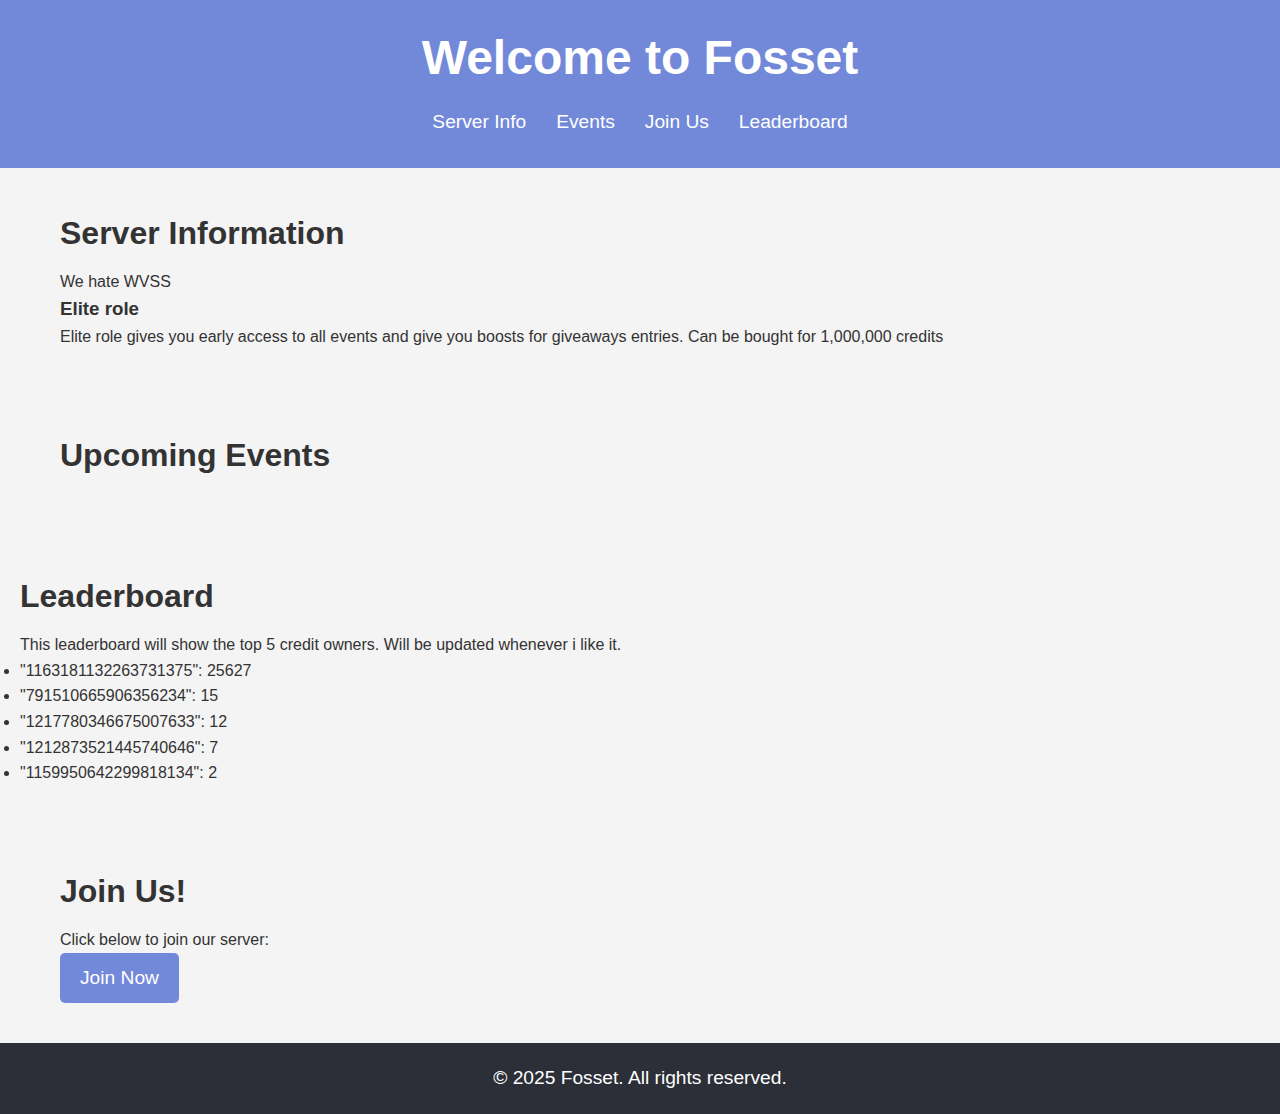
<file: index.html>
<!DOCTYPE html>
<html lang="en">
<head>
    <meta charset="UTF-8">
    <meta name="viewport" content="width=device-width, initial-scale=1.0">
    <title>My Discord Server</title>
    <link rel="stylesheet" href="styles.css">
</head>
<body>
    <header>
        <div class="container">
            <h1>Welcome to Fosset</h1>
            <nav>
                <ul>
                    <li><a href="#info">Server Info</a></li>
                    <li><a href="#events">Events</a></li>
                    <li><a href="#join">Join Us</a></li>
                    <li><a href="#leaderboard">Leaderboard</a></li>
                </ul>
            </nav>
        </div>
    </header>

    <section id="info" class="section">
        <div class="container">
            <h2>Server Information</h2>
            <p>We hate WVSS</p>
            <h3>Elite role</h3>
            <p>Elite role gives you early access to all events and give you boosts for giveaways entries. Can be bought for 1,000,000 credits</p>
        </div>
    </section>


    <section id="events" class="section">
        <div class="container">
            <h2>Upcoming Events</h2>
            <ul>
            </ul>
        </div>
    </section>

    <section class="section">
        <div>
            <h2>Leaderboard</h2>
            <p>This leaderboard will show the top 5 credit owners. Will be updated whenever i like it.</p>
            <li>"1163181132263731375": 25627</li>
            <li>"791510665906356234": 15</li>
            <li>"1217780346675007633": 12</li>
            <li>"1212873521445740646": 7</li>
            <li>"1159950642299818134": 2</li>
        </div>
    </section>

    <section id="join" class="section">
        <div class="container">
            <h2>Join Us!</h2>
            <p>Click below to join our server:</p>
            <a href="https://discord.gg/3r4gjUKf" class="join-btn">Join Now</a>
        </div>
    </section>



    <footer>
        <div class="container">
            <p>&copy; 2025 Fosset. All rights reserved.</p>
        </div>
    </footer>
</body>
</html>
</file>
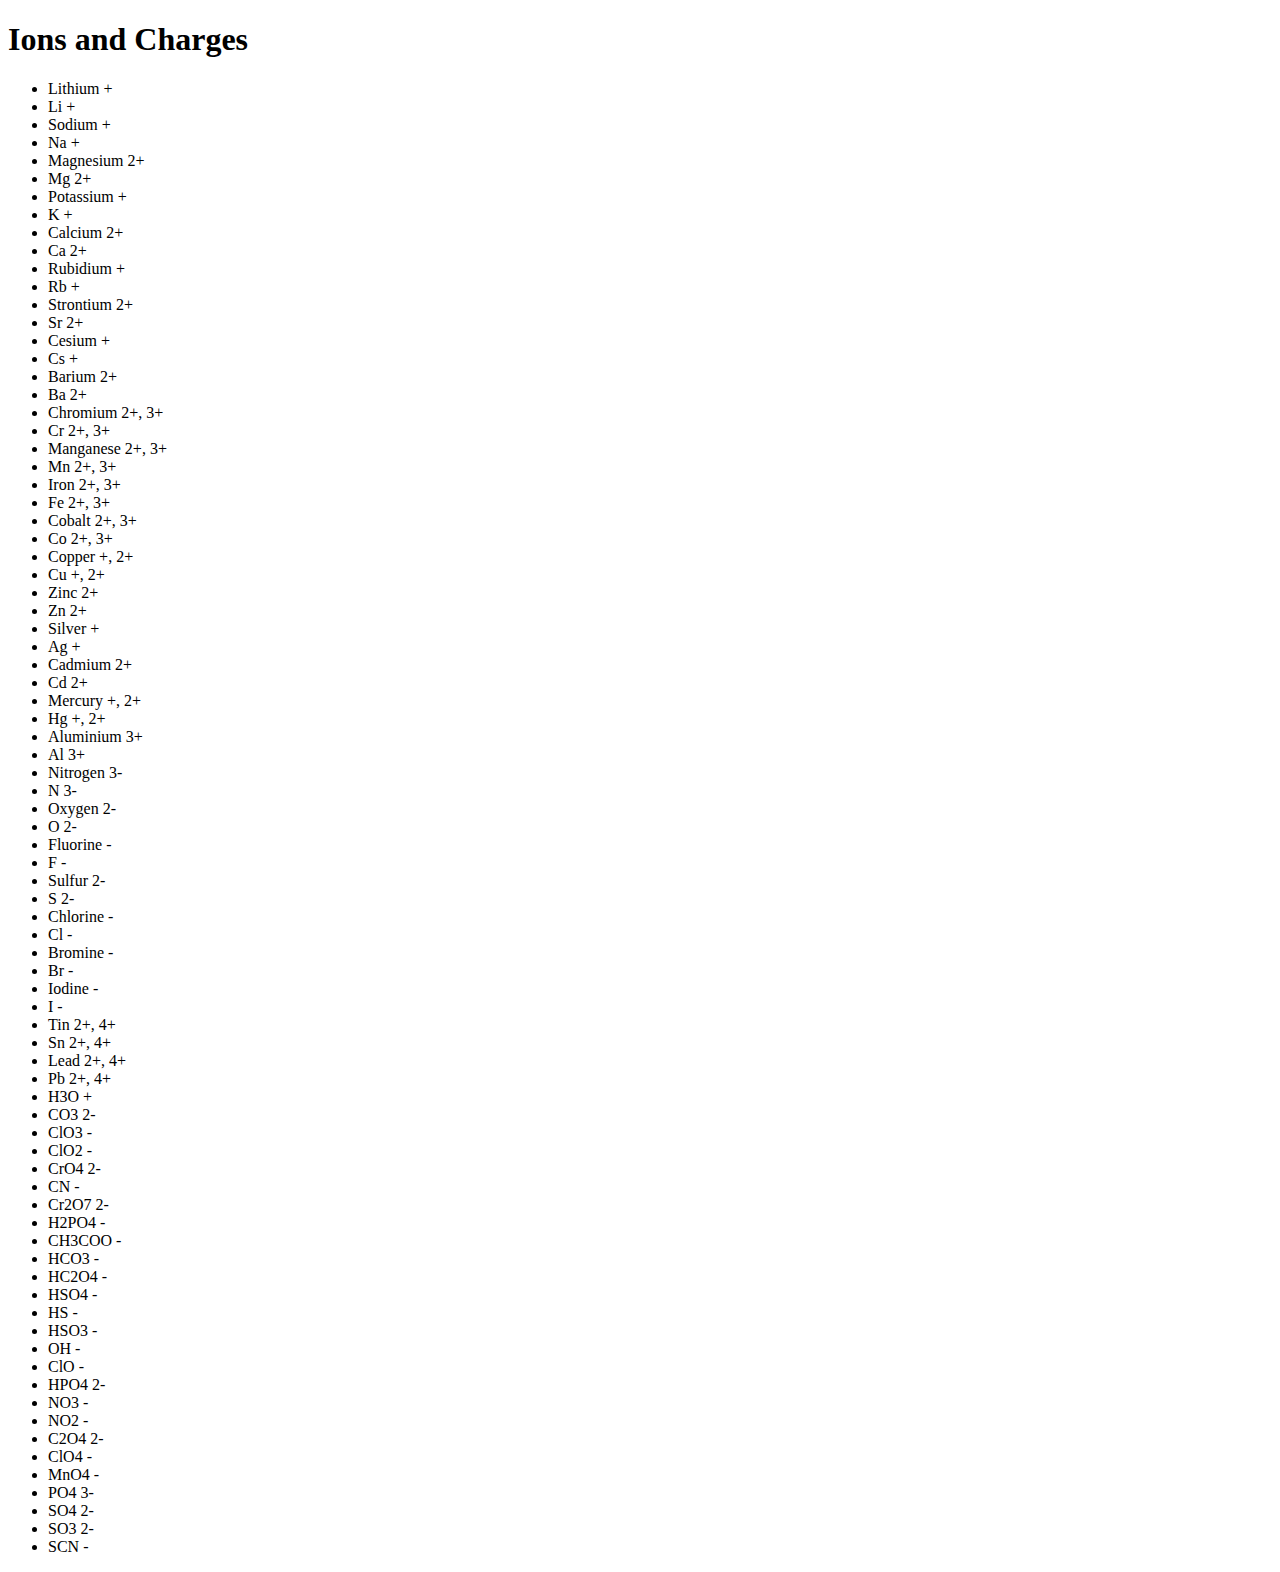
<file: answer.html>
<!doctype html>
<html lang="en">
<head>
  <meta charset="utf-8">
  <title>Ions and Charges</title>
</head>
<body>
  <h1>Ions and Charges</h1>
  <ul>
    <li>Lithium +</li>
    <li>Li +</li>
    <li>Sodium +</li>
    <li>Na +</li>
    <li>Magnesium 2+</li>
    <li>Mg 2+</li>
    <li>Potassium +</li>
    <li>K +</li>
    <li>Calcium 2+</li>
    <li>Ca 2+</li>
    <li>Rubidium +</li>
    <li>Rb +</li>
    <li>Strontium 2+</li>
    <li>Sr 2+</li>
    <li>Cesium +</li>
    <li>Cs +</li>
    <li>Barium 2+</li>
    <li>Ba 2+</li>
    <li>Chromium 2+, 3+</li>
    <li>Cr 2+, 3+</li>
    <li>Manganese 2+, 3+</li>
    <li>Mn 2+, 3+</li>
    <li>Iron 2+, 3+</li>
    <li>Fe 2+, 3+</li>
    <li>Cobalt 2+, 3+</li>
    <li>Co 2+, 3+</li>
    <li>Copper +, 2+</li>
    <li>Cu +, 2+</li>
    <li>Zinc 2+</li>
    <li>Zn 2+</li>
    <li>Silver +</li>
    <li>Ag +</li>
    <li>Cadmium 2+</li>
    <li>Cd 2+</li>
    <li>Mercury +, 2+</li>
    <li>Hg +, 2+</li>
    <li>Aluminium 3+</li>
    <li>Al 3+</li>
    <li>Nitrogen 3-</li>
    <li>N 3-</li>
    <li>Oxygen 2-</li>
    <li>O 2-</li>
    <li>Fluorine -</li>
    <li>F -</li>
    <li>Sulfur 2-</li>
    <li>S 2-</li>
    <li>Chlorine -</li>
    <li>Cl -</li>
    <li>Bromine -</li>
    <li>Br -</li>
    <li>Iodine -</li>
    <li>I -</li>
    <li>Tin 2+, 4+</li>
    <li>Sn 2+, 4+</li>
    <li>Lead 2+, 4+</li>
    <li>Pb 2+, 4+</li>

    <li>H3O +</li>
    <li>CO3 2-</li>
    <li>ClO3 -</li>
    <li>ClO2 -</li>
    <li>CrO4 2-</li>
    <li>CN -</li>
    <li>Cr2O7 2-</li>
    <li>H2PO4 -</li>
    <li>CH3COO -</li>
    <li>HCO3 -</li>
    <li>HC2O4 -</li>
    <li>HSO4 -</li>
    <li>HS -</li>
    <li>HSO3 -</li>
    <li>OH -</li>
    <li>ClO -</li>
    <li>HPO4 2-</li>
    <li>NO3 -</li>
    <li>NO2 -</li>
    <li>C2O4 2-</li>
    <li>ClO4 -</li>
    <li>MnO4 -</li>
    <li>PO4 3-</li>
    <li>SO4 2-</li>
    <li>SO3 2-</li>
    <li>SCN -</li>
  </ul>
</body>
</html>
</file>
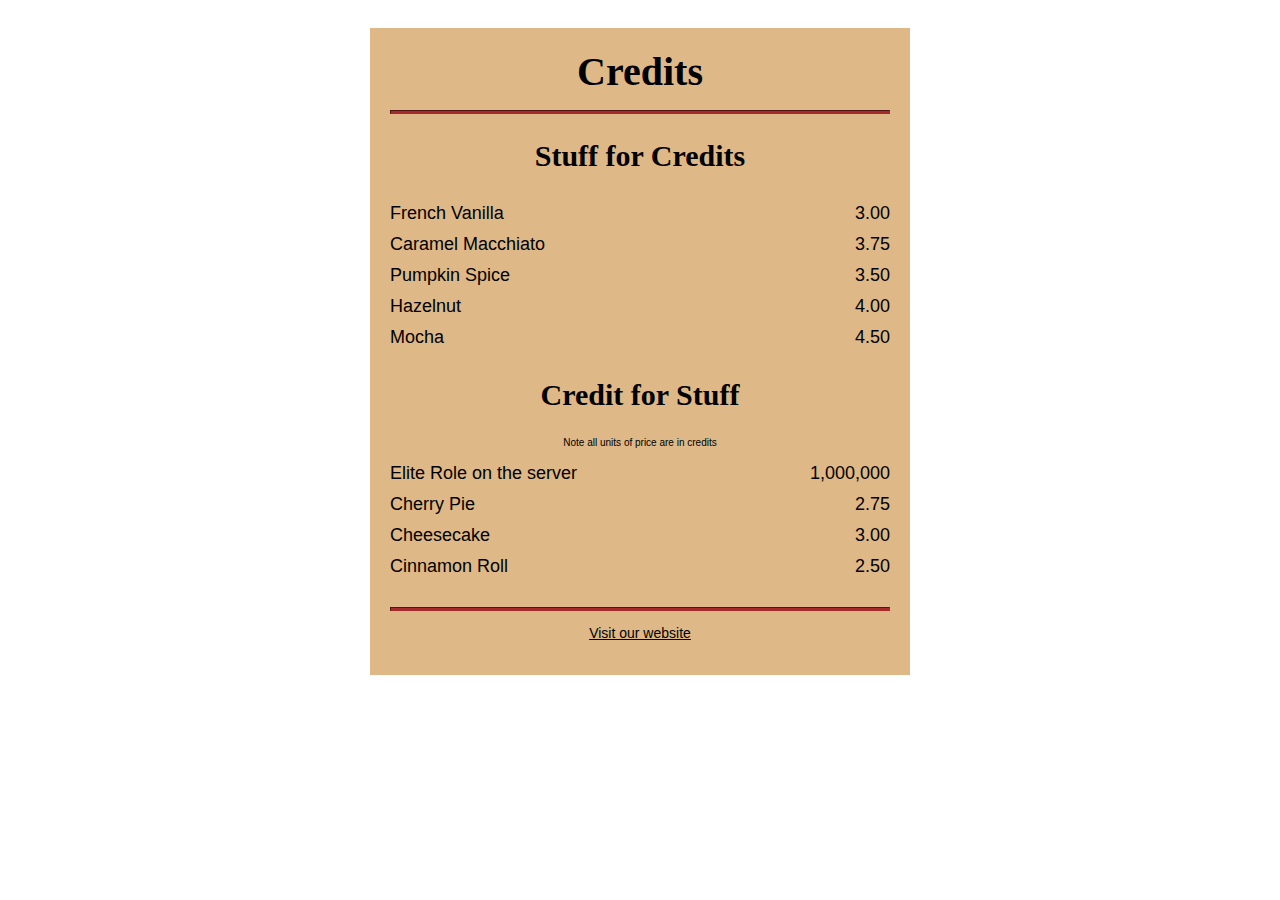
<file: market.html>
<!DOCTYPE html>
<html lang="en">
  <head>
    <meta charset="utf-8" />
    <meta name="viewport" content="width=device-width, initial-scale=1.0" />
    <title>Credits Market</title>
    <link href="marketstyles.css" rel="stylesheet"/>
  </head>
  <body>
    <div class="menu">
      <main>
        <h1>Credits</h1>
        <hr>
        <section>
          <h2>Stuff for Credits</h2>
          <article class="item">
            <p class="flavor">French Vanilla</p><p class="price">3.00</p>
          </article>
          <article class="item">
            <p class="flavor">Caramel Macchiato</p><p class="price">3.75</p>
          </article>
          <article class="item">
            <p class="flavor">Pumpkin Spice</p><p class="price">3.50</p>
          </article>
          <article class="item">
            <p class="flavor">Hazelnut</p><p class="price">4.00</p>
          </article>
          <article class="item">
            <p class="flavor">Mocha</p><p class="price">4.50</p>
          </article>
        </section>
        <section>
          <h2>Credit for Stuff</h2>
          <p class ="Currency">Note all units of price are in credits</p>
          <article class="item">
            <p class="dessert">Elite Role on the server</p><p class="price">1,000,000</p>
          </article>
          <article class="item">
            <p class="dessert">Cherry Pie</p><p class="price">2.75</p>
          </article>
          <article class="item">
            <p class="dessert">Cheesecake</p><p class="price">3.00</p>
          </article>
          <article class="item">
            <p class="dessert">Cinnamon Roll</p><p class="price">2.50</p>
          </article>
        </section>
      </main>
      <hr class="bottom-line">
      <footer>
        <p>
          <a href="https://www.freecodecamp.org" target="_blank">Visit our website</a>
        </p>
      </footer>
    </div>
  </body>
</html>
</file>
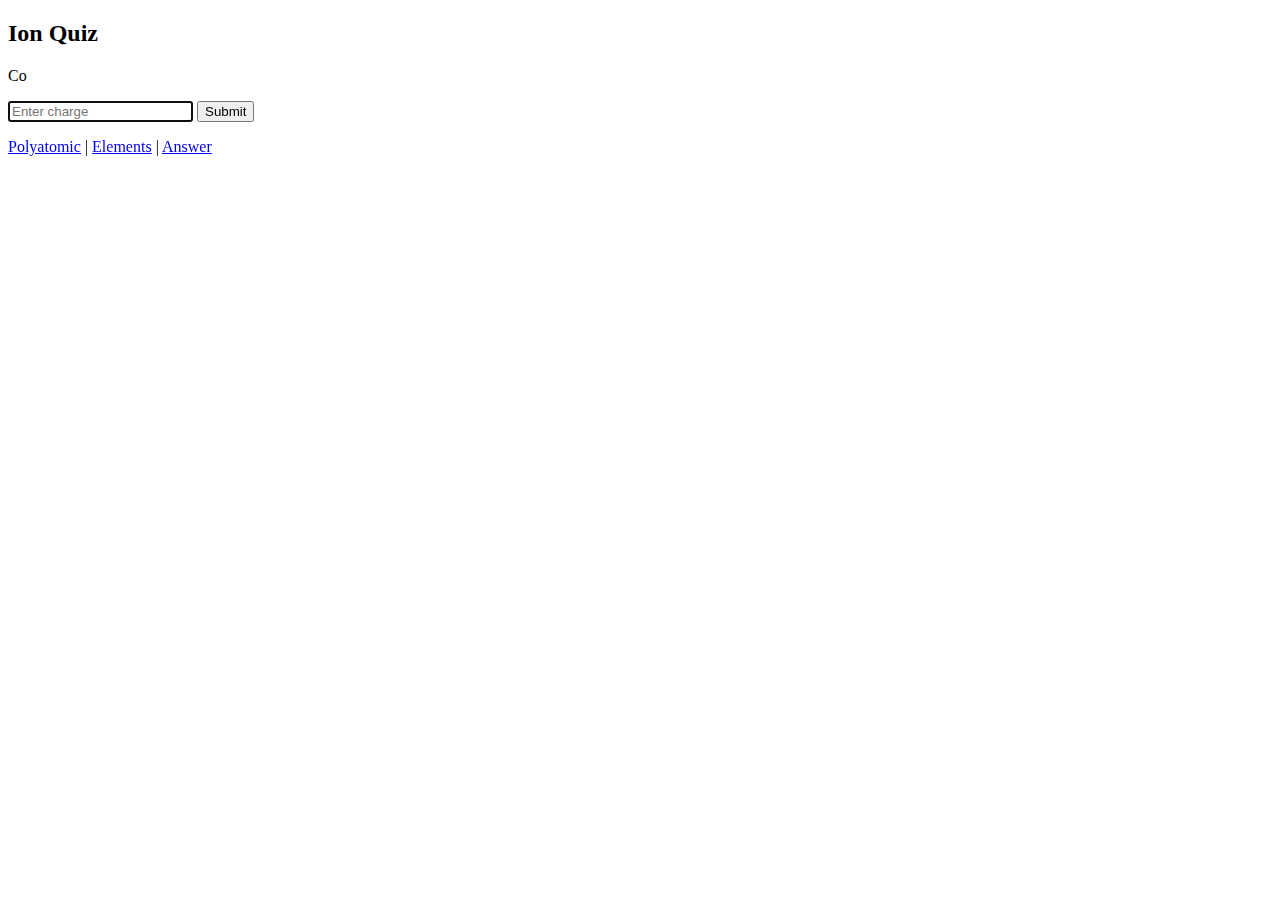
<file: mixed.html>
<!DOCTYPE html>
<html>
<head>
    <meta charset="UTF-8">
    <title>Ion Quiz</title>
</head>
<body>
    <h2>Ion Quiz</h2>

    <p id="question"></p>
    <input type="text" id="answer" placeholder="Enter charge">
    <button id="submitBtn">Submit</button>

    <p id="feedback"></p>
    <p>
        <a href="https://fosset.kobosh.com/polyatomic">Polyatomic</a> | 
        <a href="https://fosset.kobosh.com">Elements</a> |
        <a href="https://fosset.kobosh.com/answer">Answer</a>
    </p>
    <script>
        const ions = {
            "Lithium": "+","Li": "+","Sodium": "+","Na": "+",
            "Magnesium": "2+","Mg": "2+","Potassium": "+","K": "+",
            "Calcium": "2+","Ca": "2+","Rubidium": "+","Rb": "+",
            "Strontium": "2+","Sr": "2+","Cesium": "+","Cs": "+",
            "Barium": "2+","Ba": "2+","Chromium": "2+3+","Cr": "2+3+",
            "Manganese": "2+3+","Mn": "2+3+","Iron": "2+3+","Fe": "2+3+",
            "Cobalt": "2+3+","Co": "2+3+","Copper": "+2+","Cu": "+2+",
            "Zinc": "2+","Zn": "2+","Silver": "+","Ag": "+",
            "Cadmium": "2+","Cd": "2+","Mercury": "+2+","Hg": "+2+",
            "Aluminium": "3+","Al": "3+","Nitrogen": "3-","N": "3-",
            "Oxygen": "2-","O": "2-","Fluorine": "-","F": "-",
            "Sulfur": "2-","S": "2-","Chlorine": "-","Cl": "-",
            "Bromine": "-","Br": "-","Iodine": "-","I": "-",
            "Tin": "2+4+","Sn": "2+4+","Lead": "2+4+","Pb": "2+4+",  "H3O": "+",    "NH4":"+",
  "CO3": "2-",
  "ClO3": "-",
  "ClO2": "-",
  "CrO4": "2-",
  "CN": "-",
  "Cr2O7": "2-",
  "H2PO4": "-",
  "CH3COO": "-",
  "HCO3": "-",
  "HC2O4": "-",
  "HSO4": "-",
  "HS": "-",
  "HSO3": "-",
  "OH": "-",
  "ClO": "-",
  "HPO4": "2-",
  "NO3": "-",
  "NO2": "-",
  "C2O4": "2-",
  "ClO4": "-",
  "MnO4": "-",
  "PO4": "3-",
  "SO4": "2-",
  "SO3": "2-",
  "SCN": "-"
          
        };

        // Shuffle elements
        let elements = Object.keys(ions);
        for (let i = elements.length - 1; i > 0; i--) {
            const j = Math.floor(Math.random() * (i + 1));
            [elements[i], elements[j]] = [elements[j], elements[i]];
        }

        let index = 0;

        const questionEl = document.getElementById("question");
        const answerEl = document.getElementById("answer");
        const feedbackEl = document.getElementById("feedback");
        const submitBtn = document.getElementById("submitBtn");

        function nextQuestion() {
            if (index >= elements.length) {
                questionEl.textContent = "Quiz complete!";
                answerEl.style.display = "none";
                submitBtn.style.display = "none";
                return;
            }
            questionEl.textContent = elements[index];
            answerEl.value = "";
            answerEl.focus();
        }

        submitBtn.addEventListener("click", function() {
            const userAnswer = answerEl.value.trim();
            const correctAnswer = ions[elements[index]];

            // Show feedback only for the last answer
            if (userAnswer === correctAnswer) {
                feedbackEl.textContent = "✅ Correct!";
            } else {
                feedbackEl.textContent = "❌ Wrong! Correct: " + correctAnswer;
            }

            index++;
            nextQuestion();
        });

        // Start quiz
        nextQuestion();
    </script>
</body>
</html>
</file>
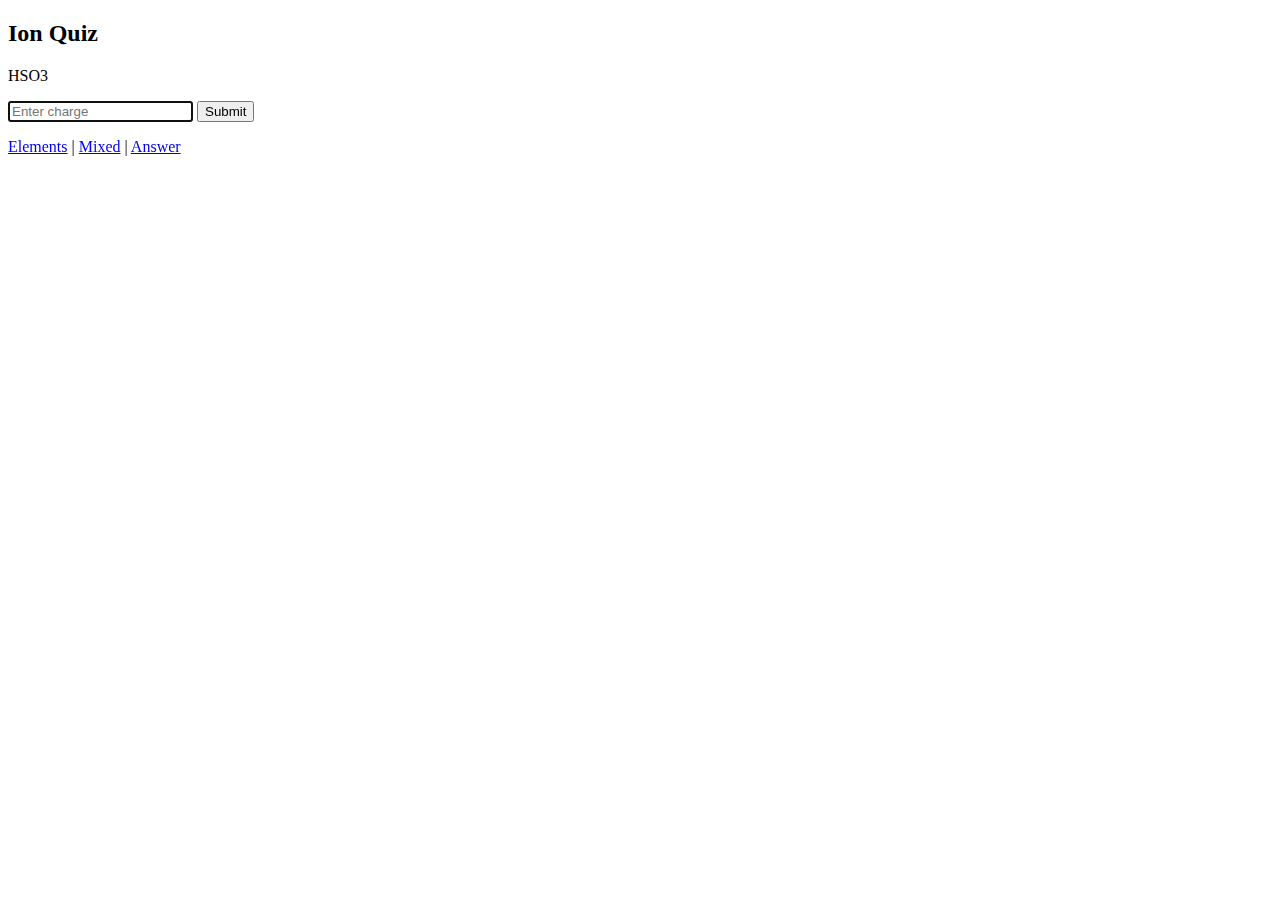
<file: polyatomic.html>
<!DOCTYPE html>
<html>
<head>
    <meta charset="UTF-8">
    <title>Ion Quiz</title>
</head>
<body>
    <h2>Ion Quiz</h2>

    <p id="question"></p>
    <input type="text" id="answer" placeholder="Enter charge">
    <button id="submitBtn">Submit</button>

    <p id="feedback"></p>
    <p>
        <a href="https://fosset.kobosh.com">Elements</a> | 
        <a href="https://fosset.kobosh.com/mixed">Mixed</a> |
        <a href="https://fosset.kobosh.com/answer">Answer</a>
    </p>
    <script>
        const ions = {
    "NH4":"+",
  "H3O": "+",
  "CO3": "2-",
  "ClO3": "-",
  "ClO2": "-",
  "CrO4": "2-",
  "CN": "-",
  "Cr2O7": "2-",
  "H2PO4": "-",
  "CH3COO": "-",
  "HCO3": "-",
  "HC2O4": "-",
  "HSO4": "-",
  "HS": "-",
  "HSO3": "-",
  "OH": "-",
  "ClO": "-",
  "HPO4": "2-",
  "NO3": "-",
  "NO2": "-",
  "C2O4": "2-",
  "ClO4": "-",
  "MnO4": "-",
  "PO4": "3-",
  "SO4": "2-",
  "SO3": "2-",
  "SCN": "-"
        };

        // Shuffle elements
        let elements = Object.keys(ions);
        for (let i = elements.length - 1; i > 0; i--) {
            const j = Math.floor(Math.random() * (i + 1));
            [elements[i], elements[j]] = [elements[j], elements[i]];
        }

        let index = 0;

        const questionEl = document.getElementById("question");
        const answerEl = document.getElementById("answer");
        const feedbackEl = document.getElementById("feedback");
        const submitBtn = document.getElementById("submitBtn");

        function nextQuestion() {
            if (index >= elements.length) {
                questionEl.textContent = "Quiz complete!";
                answerEl.style.display = "none";
                submitBtn.style.display = "none";
                return;
            }
            questionEl.textContent = elements[index];
            answerEl.value = "";
            answerEl.focus();
        }

        submitBtn.addEventListener("click", function() {
            const userAnswer = answerEl.value.trim();
            const correctAnswer = ions[elements[index]];

            // Show feedback only for the last answer
            if (userAnswer === correctAnswer) {
                feedbackEl.textContent = "✅ Correct!";
            } else {
                feedbackEl.textContent = "❌ Wrong! Correct: " + correctAnswer;
            }

            index++;
            nextQuestion();
        });

        // Start quiz
        nextQuestion();
    </script>
</body>
</html>
</file>
<file: styles.css>
* {
    margin: 0;
    padding: 0;
    box-sizing: border-box;
}

body {
    font-family: Arial, sans-serif;
    line-height: 1.6;
    background-color: #f4f4f4;
    color: #333;
}

header {
    background-color: #7289DA;
    color: #fff;
    padding: 20px 0;
}

header h1 {
    text-align: center;
    font-size: 3em;
}

nav ul {
    list-style-type: none;
    display: flex;
    justify-content: center;
    padding: 10px 0;
}

nav ul li {
    margin: 0 15px;
}

nav ul li a {
    color: #fff;
    text-decoration: none;
    font-size: 1.2em;
}

nav ul li a:hover {
    text-decoration: underline;
}

.section {
    padding: 40px 20px;
}

.section h2 {
    font-size: 2em;
    margin-bottom: 10px;
}

.container {
    max-width: 1200px;
    margin: 0 auto;
    padding: 0 20px;
}

ul {
    list-style-type: none;
    padding-left: 20px;
}

ul li {
    margin-bottom: 10px;
}

.join-btn {
    display: inline-block;
    background-color: #7289DA;
    color: #fff;
    padding: 10px 20px;
    text-decoration: none;
    font-size: 1.2em;
    border-radius: 5px;
}

.join-btn:hover {
    background-color: #5b6eae;
}

footer {
    background-color: #2c2f38;
    color: #fff;
    text-align: center;
    padding: 20px 0;
}

footer p {
    font-size: 1.2em;
}
</file>
<file: marketstyles.css>
body {
  background-image: url(https://cdn.freecodecamp.org/curriculum/css-cafe/beans.jpg);
  font-family: sans-serif;
  padding: 20px;
}

h1 {
  font-size: 40px;
  margin-top: 0;
  margin-bottom: 15px;
}

h2 {
  font-size: 30px;
}

.established {
  font-style: italic;
}

h1,
h2,
p {
  text-align: center;
  color: black;
}

.menu {
  width: 80%;
  background-color: burlywood;
  margin-left: auto;
  margin-right: auto;
  padding: 20px;
  max-width: 500px;
}

img {
  display: block;
  margin-left: auto;
  margin-right: auto;
  margin-top: -25px;
}

hr {
  height: 2px;
  background-color: brown;
  border-color: brown;
}

.bottom-line {
  margin-top: 25px;
}

.Currency{
  font-size:10px;
}

h1,
h2 {
  font-family: Impact, serif;
}

.item p {
  display: inline-block;
  margin-top: 5px;
  margin-bottom: 5px;
  font-size: 18px;
}

.flavor,
.dessert {
  text-align: left;
  width: 75%;
}

.price {
  text-align: right;
  width: 25%;
}

/* FOOTER */

footer {
  font-size: 14px;
}

.address {
  margin-bottom: 5px;
}

a {
  color: black;
}

a:visited {
  color: black;
}

a:hover {
  color: brown;
}

a:active {
  color: brown;
}
</file>
